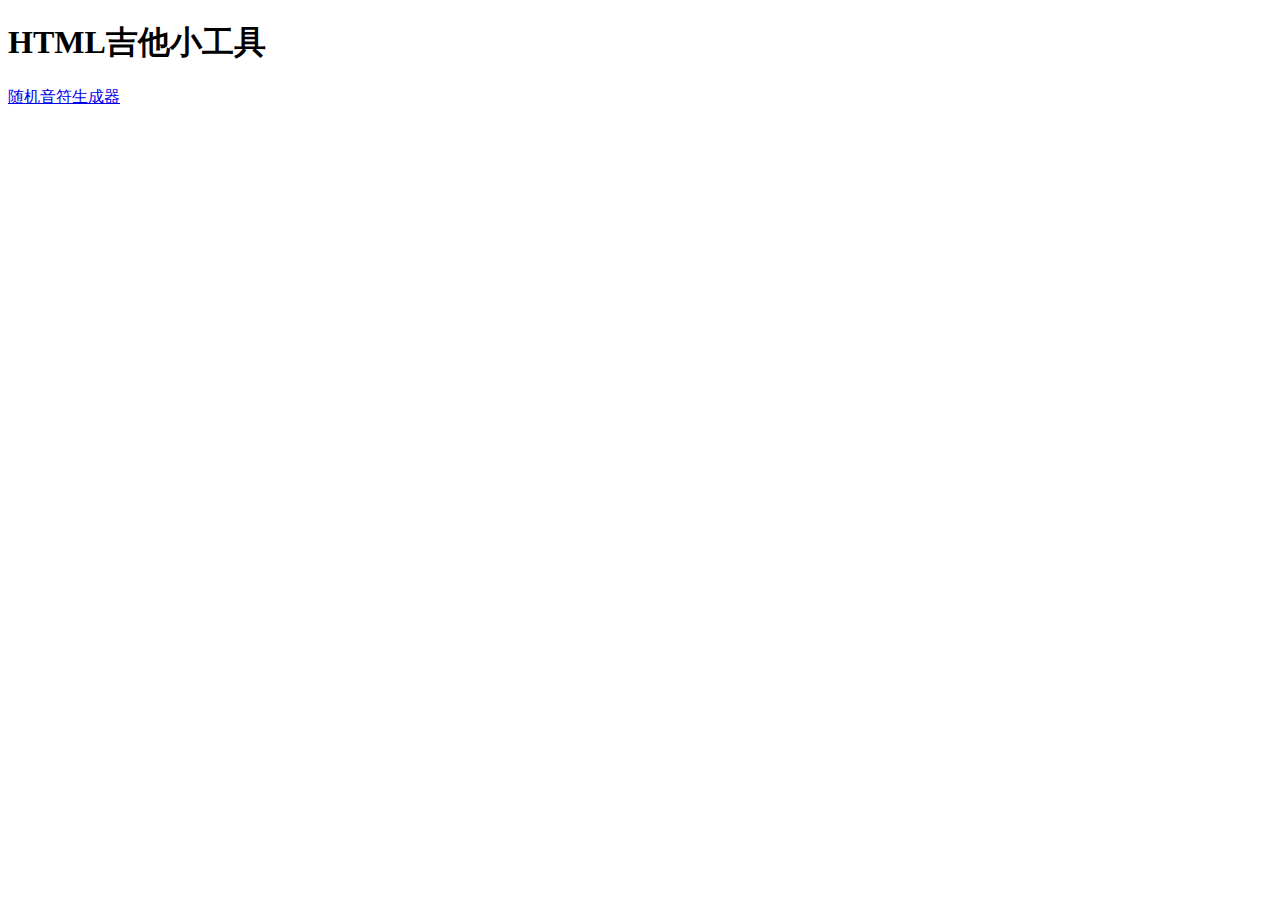
<file: index.html>
<!DOCTYPE html>
<html lang="zh">
<head>
    <meta charset="UTF-8">
    <title>HTML吉他小工具</title>
</head>
<body>
<h1>HTML吉他小工具</h1>
<p>
  <a href="random-music-note-generator.html">随机音符生成器</a>
</p>
</body>
</html>
</file>
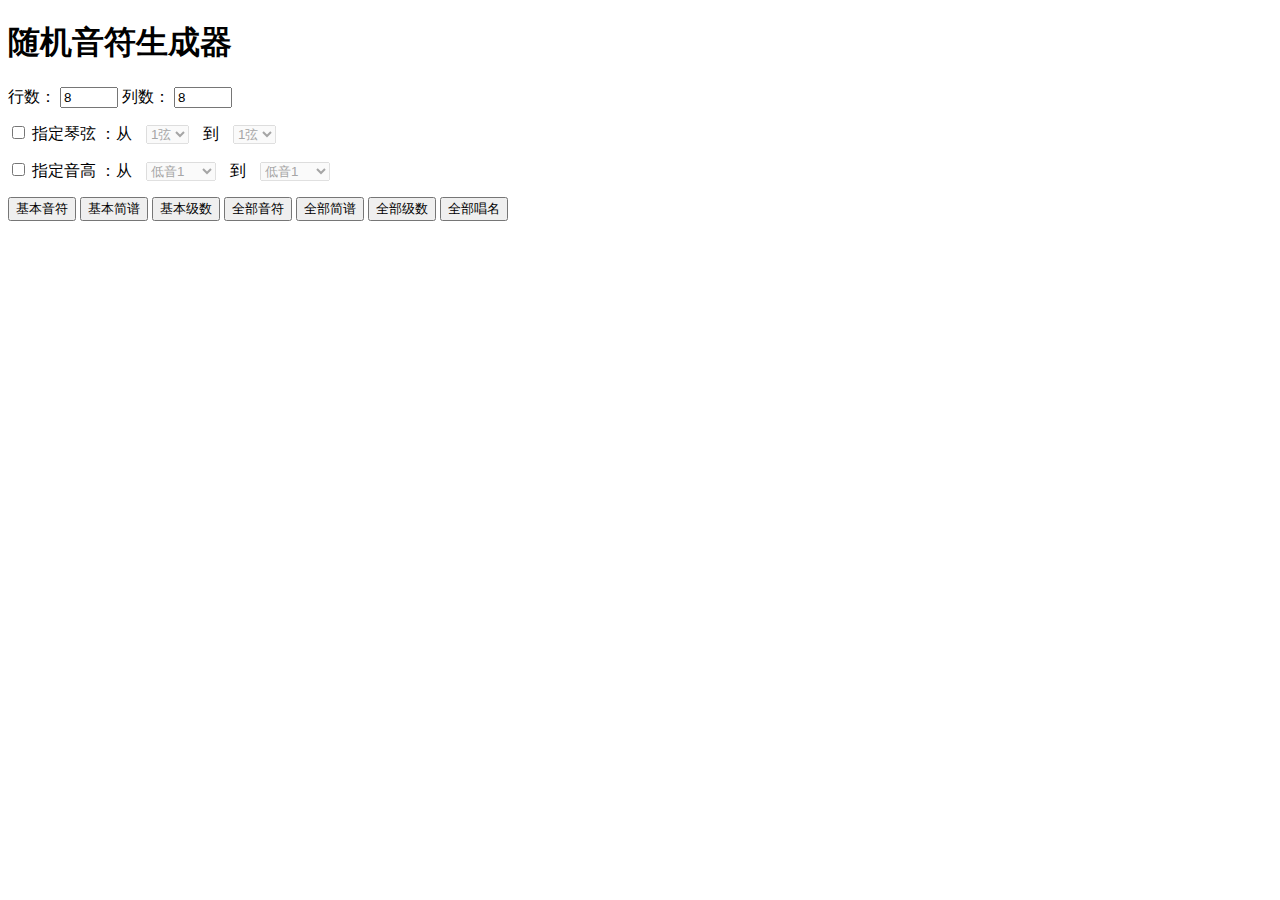
<file: random-music-note-generator.html>
<!DOCTYPE html>
<html lang="zh">

<head>
    <title>随机音符生成器</title>
    <meta http-equiv="content-type" content="text/html; charset=utf-8">
    <link rel="stylesheet" type="text/css" href="src/css/random-music-note-generator.css"/>
</head>

<body>
<h1>随机音符生成器</h1>
<div>
    <div class="form-row">
        <label for="row-num">行数：</label>
        <input id="row-num" class="form-table-num-input" type="number" value="8"/>
        <label for="col-num">列数：</label>
        <input id="col-num" class="form-table-num-input" type="number" value="8"/>
    </div>
    <div class="form-row">
        <input id="is-special-string" onchange="onIsSpecialString()" type="checkbox">
        <label for="is-special-string">指定琴弦</label>
        <label for="from-string">：从</label>
        <select id="from-string" class="form-col" disabled>
            <option value="1">1弦</option>
            <option value="2">2弦</option>
            <option value="3">3弦</option>
            <option value="4">4弦</option>
            <option value="5">5弦</option>
            <option value="6">6弦</option>
        </select>
        <label for="to-string" class="form-col">到</label>
        <select id="to-string" class="form-col" disabled>
            <option value="1">1弦</option>
            <option value="2">2弦</option>
            <option value="3">3弦</option>
            <option value="4">4弦</option>
            <option value="5">5弦</option>
            <option value="6">6弦</option>
        </select>
    </div>
    <div class="form-row">
        <input id="is-add-volume" onchange="onIsAddVolume()" type="checkbox">
        <label for="is-add-volume">指定音高</label>
        <label for="from-volume">：从</label>
        <select id="from-volume" class="form-col form-volume-select" disabled>
        </select>
        <label for="to-volume" class="form-col">到</label>
        <select id="to-volume" class="form-col form-volume-select" disabled>
        </select>
    </div>
    <div class="form-row">
        <button onclick="onStandardNote()">基本音符</button>
        <button onclick="onStandardVoice()">基本简谱</button>
        <button onclick="onStandardLevel()">基本级数</button>
        <button onclick="onAllNote()">全部音符</button>
        <button onclick="onAllVoice()">全部简谱</button>
        <button onclick="onAllLevel()">全部级数</button>
        <button onclick="onAllSing()">全部唱名</button>
    </div>
</div>
<div id="main">

</div>
</body>
<script type="text/javascript" src="src/js/utils.js"></script>
<script type="text/javascript" src="src/js/music-note.js"></script>
<script type="text/javascript" src="src/js/random-music-note-generator.js"></script>

</html>
</file>
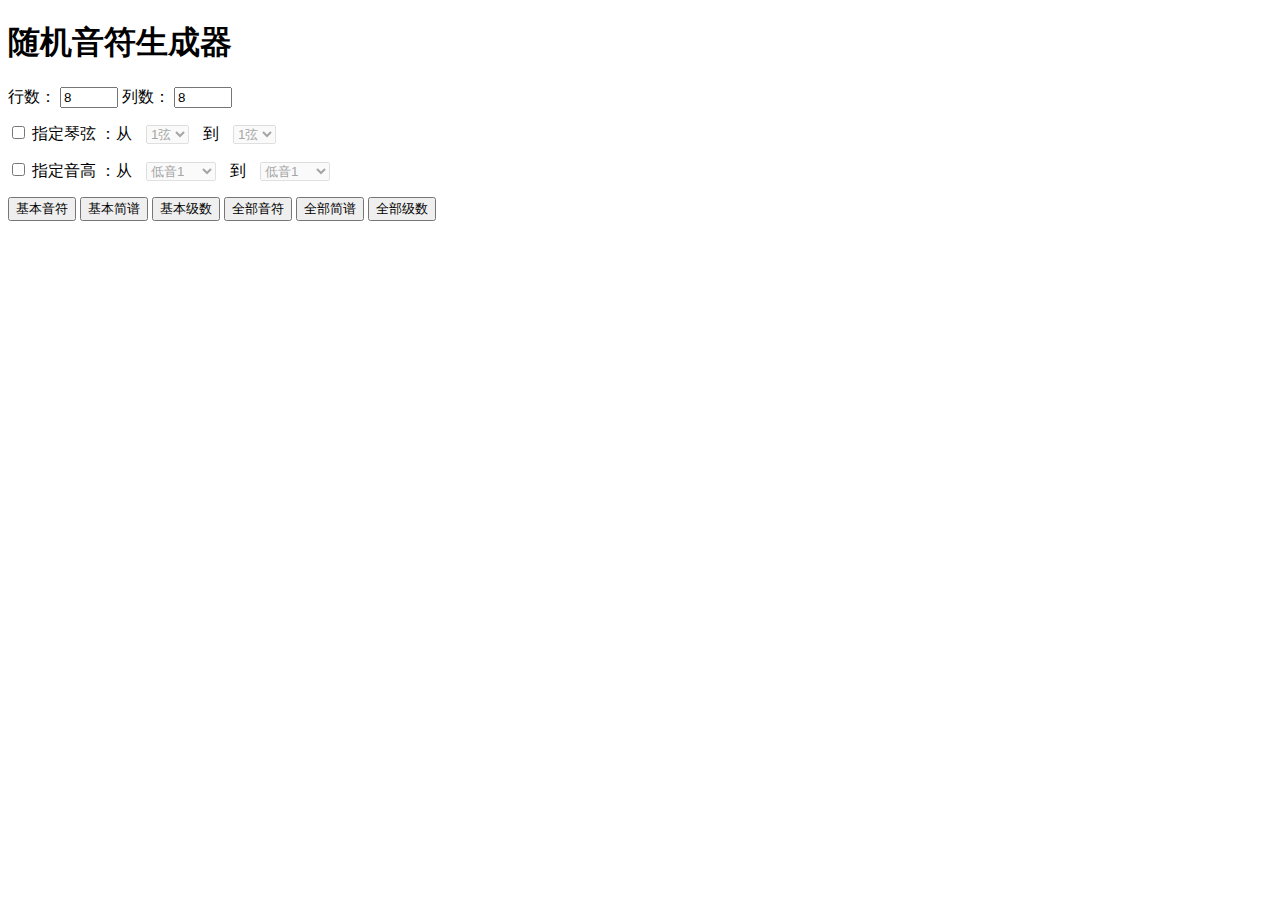
<file: src/random-music-note-generator.html>
<!DOCTYPE html>
<html lang="zh">

<head>
    <title>随机音符生成器</title>
    <meta http-equiv="content-type" content="text/html; charset=utf-8">
    <link rel="stylesheet" type="text/css" href="css/random-music-note-generator.css"/>
</head>

<body>
<h1>随机音符生成器</h1>
<div>
    <div class="form-row">
        <label for="row-num">行数：</label>
        <input id="row-num" class="form-table-num-input" type="number" value="8"/>
        <label for="col-num">列数：</label>
        <input id="col-num" class="form-table-num-input" type="number" value="8"/>
    </div>
    <div class="form-row">
        <input id="is-special-string" onchange="onIsSpecialString()" type="checkbox">
        <label for="is-special-string">指定琴弦</label>
        <label for="from-string">：从</label>
        <select id="from-string" class="form-col" disabled>
            <option value="1">1弦</option>
            <option value="2">2弦</option>
            <option value="3">3弦</option>
            <option value="4">4弦</option>
            <option value="5">5弦</option>
            <option value="6">6弦</option>
        </select>
        <label for="to-string" class="form-col">到</label>
        <select id="to-string" class="form-col" disabled>
            <option value="1">1弦</option>
            <option value="2">2弦</option>
            <option value="3">3弦</option>
            <option value="4">4弦</option>
            <option value="5">5弦</option>
            <option value="6">6弦</option>
        </select>
    </div>
    <div class="form-row">
        <input id="is-add-volume" onchange="onIsAddVolume()" type="checkbox">
        <label for="is-add-volume">指定音高</label>
        <label for="from-volume">：从</label>
        <select id="from-volume" class="form-col form-volume-select" disabled>
        </select>
        <label for="to-volume" class="form-col">到</label>
        <select id="to-volume" class="form-col form-volume-select" disabled>
        </select>
    </div>
    <div class="form-row">
        <button onclick="onStandardNote()">基本音符</button>
        <button onclick="onStandardVoice()">基本简谱</button>
        <button onclick="onStandardLevel()">基本级数</button>
        <button onclick="onAllNote()">全部音符</button>
        <button onclick="onAllVoice()">全部简谱</button>
        <button onclick="onAllLevel()">全部级数</button>
    </div>
</div>
<div id="main">

</div>
</body>
<script type="text/javascript" src="js/utils.js"></script>
<script type="text/javascript" src="js/music-note.js"></script>
<script type="text/javascript" src="js/random-music-note-generator.js"></script>

</html>
</file>
<file: src/css/random-music-note-generator.css>
.form-row {
    margin-top: 15px
}

.form-col {
    margin-left: 10px;
}

.form-volume-select {
    width: 70px;
}

.form-table-num-input {
    width: 50px;
}
.note-table .table-row {
    display: flex;
    margin-bottom: 10px;
}
.note-table .table-cell {
    margin-left: 30px;
    font-size: 20px;
    text-align: center;
    display: inline-flex;
    align-items: center;
}
.note-table .string-box {
    line-height: 30px;
    width: 40px;
}
.note-table .note-box {
    display: inline-flex;
    flex-direction: column;
    align-items: center;
}
.note-table .note-flag {
    line-height: 15px;
    width: 35px;
    height: 15px;
}
</file>
